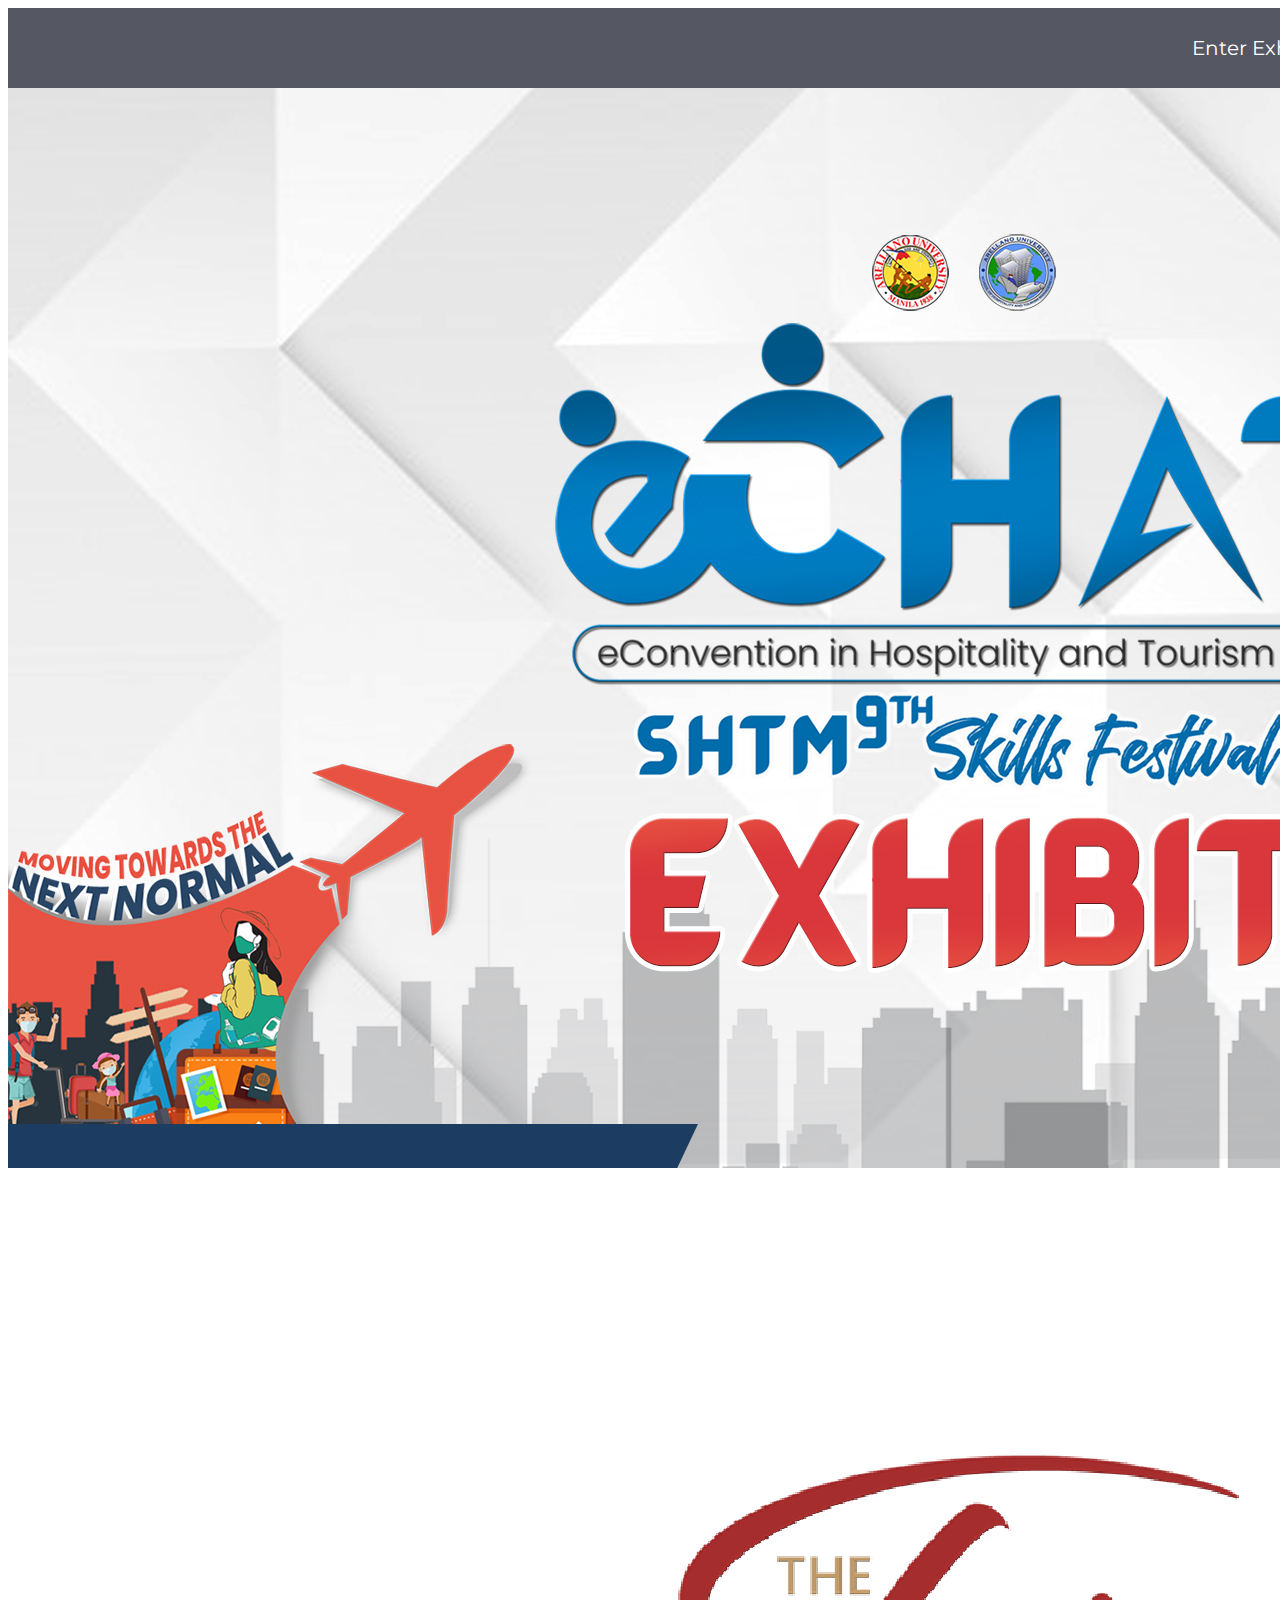
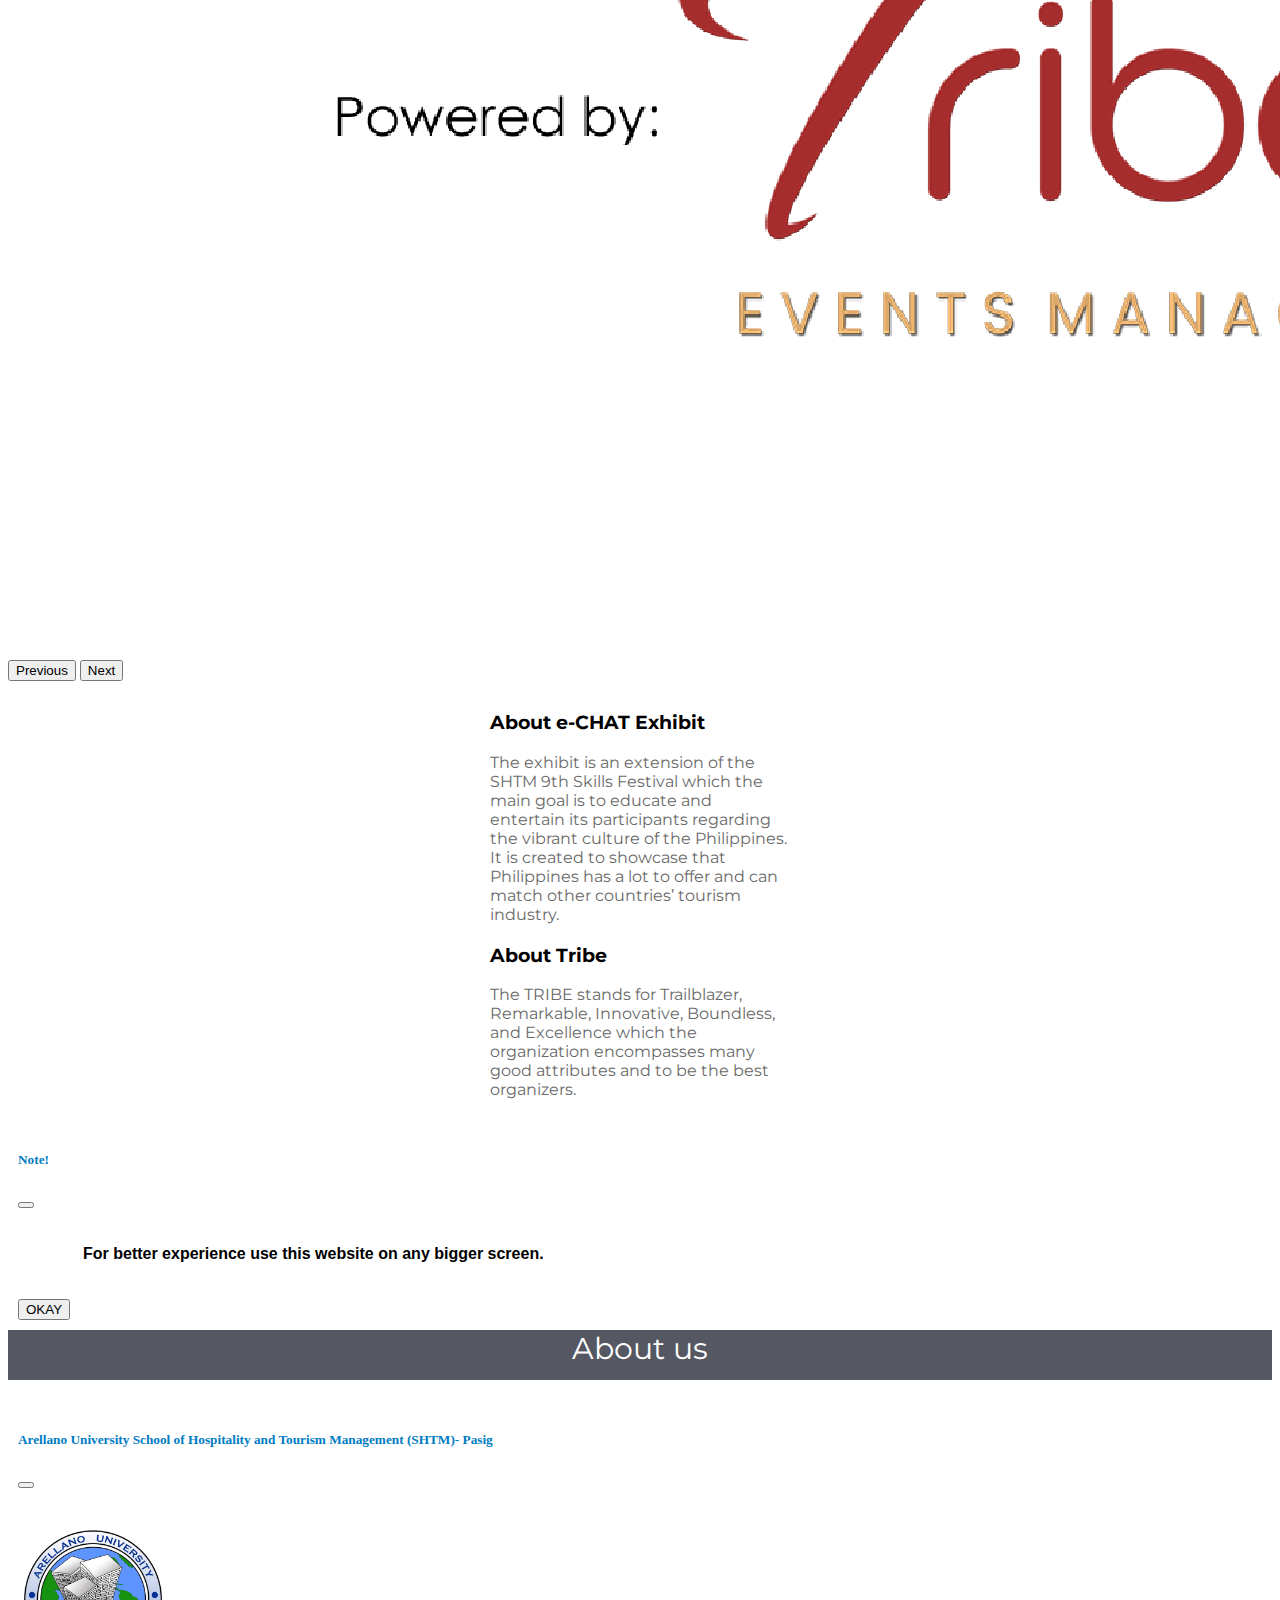
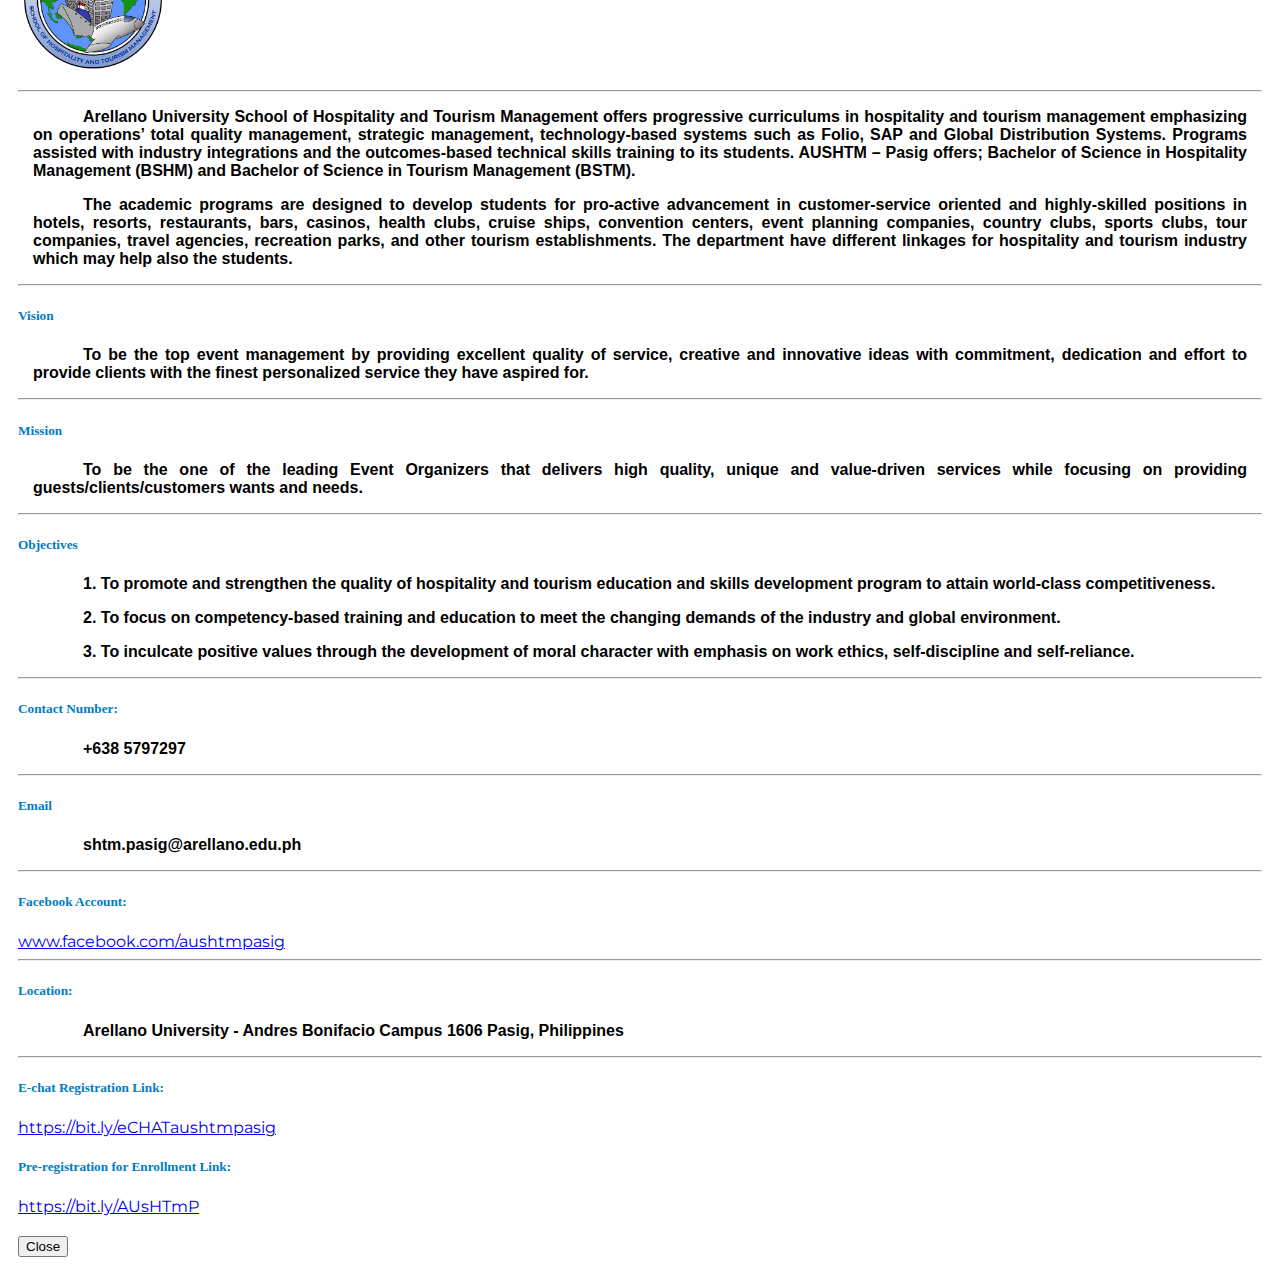
<file: eChat_Tourism_Web_OFFICIAL/index.html>
<!doctype html>
<html lang="en">

<head>
    <meta charset="utf-8">
    <meta name="viewport" content="width=device-width, initial-scale=1">

    <!-- Bootstrap Style -->
    <link href="https://cdn.jsdelivr.net/npm/bootstrap@5.0.0-beta3/dist/css/bootstrap.min.css" rel="stylesheet" integrity="sha384-eOJMYsd53ii+scO/bJGFsiCZc+5NDVN2yr8+0RDqr0Ql0h+rP48ckxlpbzKgwra6" crossorigin="anonymous">

    <!-- Icons -->
    <link rel="stylesheet" href="https://use.fontawesome.com/releases/v5.15.3/css/all.css" integrity="sha384-SZXxX4whJ79/gErwcOYf+zWLeJdY/qpuqC4cAa9rOGUstPomtqpuNWT9wdPEn2fk" crossorigin="anonymous">

    <!-- Index Style -->
    <link rel="stylesheet" href="Style/Index.css">

    <!-- Font -->
    <link rel="preconnect" href="https://fonts.gstatic.com">
    <link href="https://fonts.googleapis.com/css2?family=Rubik:wght@300;400;500&display=swap" rel="stylesheet">

    <script src="https://code.jquery.com/jquery-3.6.0.min.js" integrity="sha256-/xUj+3OJU5yExlq6GSYGSHk7tPXikynS7ogEvDej/m4=" crossorigin="anonymous"></script>

    <title>eChat Tourism</title>
    <link rel="shortcut icon" type="image/png" href="Images/logo_T.png">
</head>

<body>
    <nav>


        <a href="Pages/Exhibit.html">
            Enter Exhibit <i class="fas fa-hotel"></i>
        </a>

    </nav>

    <header>
        <div id="img-header" class="carousel slide" data-bs-ride="carousel">
            <div class="carousel-inner">
                <div class="carousel-item active">
                    <img src="Images/TRIBE LOGO.png" class="d-block w-100" alt="...">
                </div>
                <div class="carousel-item">
                    <img src="Images/powered_by_2.png" class="d-block w-100" alt="...">
                </div>
            </div>

            <button class="carousel-control-prev" type="button" data-bs-target="#img-header" data-bs-slide="prev">
                    <span class="carousel-control-prev-icon" aria-hidden="true"></span>
                    <span class="visually-hidden">Previous</span>
                </button>
            <button class="carousel-control-next" type="button" data-bs-target="#img-header" data-bs-slide="next">
                    <span class="carousel-control-next-icon" aria-hidden="true"></span>
                    <span class="visually-hidden">Next</span>
                </button>
        </div>
    </header>

    <div class="content d-flex flex-column flex-md-row">
        <div class="content-text">
            <h3>About e-CHAT Exhibit</h3>

            <p>The exhibit is an extension of the SHTM 9th Skills Festival which the main goal is to educate and entertain its participants regarding the vibrant culture of the Philippines. It is created to showcase that Philippines has a lot to offer and
                can match other countries’ tourism industry.</p>
        </div>

        <div class="content-text">
            <h3>About Tribe</h3>

            <p>The TRIBE stands for Trailblazer, Remarkable, Innovative, Boundless, and Excellence which the organization encompasses many good attributes and to be the best organizers.</p>
        </div>
    </div>

    <div class="modal fade" id="alert-modal" tabindex="-1" aria-labelledby="exampleModalLabel" aria-hidden="true">
        <div class="modal-dialog">
            <div class="modal-content">
                <div class="modal-header">
                    <h5 class="modal-title" id="exampleModalLabel">Note!</h5>
                    <button type="button" class="btn-close" data-bs-dismiss="modal" aria-label="Close"></button>
                </div>

                <div class="modal-body">
                    <p>
                        For better experience use this website on any bigger screen.
                    </p>
                </div>

                <div class="modal-footer">
                    <button type="button" class="btn btn-primary" data-bs-dismiss="modal" id="btn-okay">OKAY</button>
                </div>
            </div>
        </div>
    </div>

    <div class="footer" style="text-align: center;">About us</div>

    <div class="modal fade" id="About-modal" data-bs-backdrop="static" data-bs-keyboard="false" tabindex="-1" aria-labelledby="staticBackdropLabel" aria-hidden="true">
        <div class="modal-dialog modal-lg">
            <div class="modal-content">
                <div class="modal-header">
                    <h5 class="modal-title" id="staticBackdropLabel">Arellano University School of Hospitality and Tourism Management (SHTM)- Pasig</h5>
                    <button type="button" class="btn-close" data-bs-dismiss="modal" aria-label="Close"></button>
                </div>
                <br>
                <div class="modal-body">

                    <div style="width:150px;" class="mx-auto">
                        
                        <img src="Images/logo_T.png" width="100%">
                        
                    </div>
                    <hr>
                    <p>Arellano University School of Hospitality and Tourism Management offers progressive curriculums in hospitality and tourism management emphasizing on operations’ total quality management, strategic management, technology-based systems
                        such as Folio, SAP and Global Distribution Systems. Programs assisted with industry integrations and the outcomes-based technical skills training to its students. AUSHTM – Pasig offers; Bachelor of Science in Hospitality Management
                        (BSHM) and Bachelor of Science in Tourism Management (BSTM).</p>
                    <p>The academic programs are designed to develop students for pro-active advancement in customer-service oriented and highly-skilled positions in hotels, resorts, restaurants, bars, casinos, health clubs, cruise ships, convention centers,
                        event planning companies, country clubs, sports clubs, tour companies, travel agencies, recreation parks, and other tourism establishments. The department have different linkages for hospitality and tourism industry which may help
                        also the students.</p>
                    <hr>
                    <h5 class="mt-3">Vision</h5>
                    <p>To be the top event management by providing excellent quality of service, creative and innovative ideas with commitment, dedication and effort to provide clients with the finest personalized service they have aspired for.</p>
                    <hr>
                    <h5 class="mt-3">Mission</h5>
                    <p>To be the one of the leading Event Organizers that delivers high quality, unique and value-driven services while focusing on providing guests/clients/customers wants and needs.</p>
                    <hr>
                    <h5 class="mt-3">Objectives</h5>
                    <p>1. To promote and strengthen the quality of hospitality and tourism education and skills development program to attain world-class competitiveness.</p>
                    <p>2. To focus on competency-based training and education to meet the changing demands of the industry and global environment.</p>
                    <p>3. To inculcate positive values through the development of moral character with emphasis on work ethics, self-discipline and self-reliance.</p>
                    <hr>
                    <h5 class="mt-3">Contact Number:</h5>
                    <p>+638 5797297</p>
                    <hr>
                    <h5 class="mt-3">Email</h5>
                    <p>shtm.pasig@arellano.edu.ph</p>
                    <hr>
                    <h5 class="mt-3">Facebook Account: </h5>
                    <a href="www.facebook.com/aushtmpasig">www.facebook.com/aushtmpasig</a>

                    <hr>
                    <h5 class="mt-3">Location: </h5>
                    <p>Arellano University - Andres Bonifacio Campus 1606 Pasig, Philippines</p>

                    <hr>

                    <h5 class="mt-3">E-chat Registration Link:</h5>
                    <a href="https://bit.ly/eCHATaushtmpasig">https://bit.ly/eCHATaushtmpasig</a>

                    <h5 class="mt-3">Pre-registration for Enrollment Link:</h5>
                    <a href="https://bit.ly/AUsHTmP">https://bit.ly/AUsHTmP</a>

                </div>
                <div class=" modal-footer">
                    <button type="button" class="btn btn-secondary" data-bs-dismiss="modal">Close</button>
                </div>
            </div>
        </div>
    </div>


    <!-- Bootstrap JS -->
    <script src="https://cdn.jsdelivr.net/npm/@popperjs/core@2.9.1/dist/umd/popper.min.js" integrity="sha384-SR1sx49pcuLnqZUnnPwx6FCym0wLsk5JZuNx2bPPENzswTNFaQU1RDvt3wT4gWFG" crossorigin="anonymous "></script>
    <script src="https://cdn.jsdelivr.net/npm/bootstrap@5.0.0-beta3/dist/js/bootstrap.min.js" integrity="sha384-j0CNLUeiqtyaRmlzUHCPZ+Gy5fQu0dQ6eZ/xAww941Ai1SxSY+0EQqNXNE6DZiVc" crossorigin="anonymous "></script>

    <!--Start of Tawk.to Script-->
    <script type="text/javascript">
        $(function() {
            var Tawk_API = Tawk_API || {},
                Tawk_LoadStart = new Date();
            (function() {
                var s1 = document.createElement("script"),
                    s0 = document.getElementsByTagName("script")[0];
                s1.async = true;
                s1.src = 'https://embed.tawk.to/606c02c8f7ce182709376eea/1f2iulnre';
                s1.charset = 'UTF-8';
                s1.setAttribute('crossorigin', '*');
                s0.parentNode.insertBefore(s1, s0);
            })();

            if (/Android|webOS|iPhone|iPad|Mac|Macintosh|iPod|BlackBerry|IEMobile|Opera Mini/i.test(navigator.userAgent)) {
                $('#alert-modal').modal('show')
            }

            console.log("---------!KROI_PLANKTON!--------- ")
            $('.footer').on('click', function() {
                $('#About-modal').modal('show')
            })
        })
    </script>
    <!--End of Tawk.to Script-->


</body>

</html>
</file>
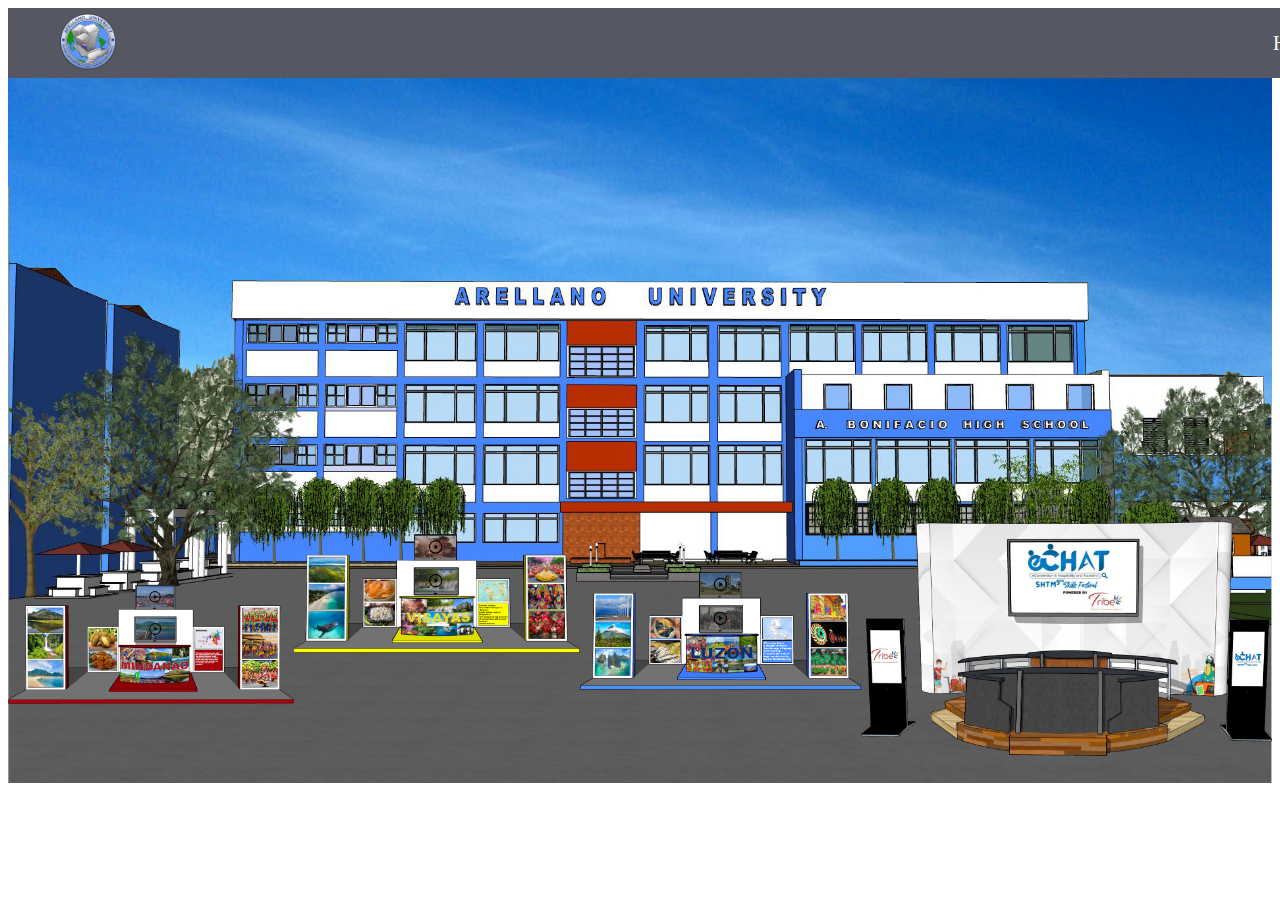
<file: eChat_Tourism_Web_OFFICIAL/Pages/Exhibit.html>
<!DOCTYPE html>
<html lang="en">

<head>
    <meta charset="UTF-8">
    <meta http-equiv="X-UA-Compatible" content="IE=edge">
    <meta name="viewport" content="width=device-width, initial-scale=1.0">
    <title>Exhibit Hall</title>

    <link rel="stylesheet" href="https://use.fontawesome.com/releases/v5.15.3/css/all.css" integrity="sha384-SZXxX4whJ79/gErwcOYf+zWLeJdY/qpuqC4cAa9rOGUstPomtqpuNWT9wdPEn2fk" crossorigin="anonymous">

    <!--Bootstrap css-->
    <link href="https://cdn.jsdelivr.net/npm/bootstrap@5.0.0-beta3/dist/css/bootstrap.min.css" rel="stylesheet" integrity="sha384-eOJMYsd53ii+scO/bJGFsiCZc+5NDVN2yr8+0RDqr0Ql0h+rP48ckxlpbzKgwra6" crossorigin="anonymous">

    <link rel="stylesheet" href="../Style/Exhibit.style.css">
    <link rel="shortcut icon" type="image/png" href="../Images/logo_T.png">
</head>

<body>
    <nav>
        <img src="../Images/logo_T.png" width="60px">

        <a href="../index.html">Home <i class="fas fa-home"></i></a>
    </nav>

    <img src="../Images/Arellano-BG.JPG" class="au-bg" width="100%">

    <div class="container-fluid">
        <div class="inner-container">
            <div class="desk-booth px-lg-2">
                <img id="desk-booth" class="desk" img src="../Images/desk.png">
            </div>
            <div class="luzon-booth px-lg-2">
                <img id="Luzon-booth" class="Luzon-booth" img src="../Images/Luzon_Booth.png">
            </div>
            <div class="visayas-booth px-lg-2">
                <img id="Visayas-booth" class="Visayas-booth" img src="../Images/Visayas_Booth.png">
            </div>
            <div class="mindanao-booth px-lg-2">
                <img id="Mindanao-booth" class="Mindanao-booth" img src="../Images/Mindanao_Booth.png">
            </div>
        </div>
    </div>

    <script src="../Script/Exhibit.script.js"></script>

    <!--Bootstrap js-->
    <script src="https://cdn.jsdelivr.net/npm/bootstrap@5.0.0-beta3/dist/js/bootstrap.bundle.min.js" integrity="sha384-JEW9xMcG8R+pH31jmWH6WWP0WintQrMb4s7ZOdauHnUtxwoG2vI5DkLtS3qm9Ekf" crossorigin="anonymous"></script>

<!--Start of Tawk.to Script-->
<script type="text/javascript">
    var Tawk_API=Tawk_API||{}, Tawk_LoadStart=new Date();
    (function(){
    var s1=document.createElement("script"),s0=document.getElementsByTagName("script")[0];
    s1.async=true;
    s1.src='https://embed.tawk.to/606c02c8f7ce182709376eea/1f2iulnre';
    s1.charset='UTF-8';
    s1.setAttribute('crossorigin','*');
    s0.parentNode.insertBefore(s1,s0);
    })();
    </script>
    <!--End of Tawk.to Script-->

</body>

</html>
</file>
<file: eChat_Tourism_Web_OFFICIAL/Style/Index.css>
@import url("https://fonts.googleapis.com/css2?family=Montserrat:wght@500&display=swap");
body {
  font-family: "Montserrat", sans-serif;
}

nav {
  width: 100%;
  height: 70px;
  padding: 5px 15px;
  background-color: rgba(43, 45, 59, 0.8);
  display: flex;
  align-items: center;
  justify-content: flex-end;
}

nav a {
  text-decoration: none;
  font-size: 20px;
  color: #ffffff;
  font-weight: 400;
}

nav a:hover {
  color: #da373c;
}

.content {
  margin-top: 30px;
}

.content .content-text {
  max-width: 300px;
  margin: 20px auto;
}

.content p {
  color: rgb(105, 105, 105);
}

.modal-dialog {
  margin-top: 20px;
}

.modal-body,
.modal-footer,
.modal-header {
  padding: 10px;
}

@media (min-width: 768px) {
  nav {
    padding: 5px 50px;
  }
}

@media (min-width: 992px) {
  .content {
    padding: 0px 100px;
  }
}

@media (min-width: 1200px) {
  .content {
    padding: 0px 200px;
  }
}

.footer {
  background-color: rgba(43, 45, 59, 0.8);
  height: 50px;
  font-size: 30px;
  color: white;
  font-weight: 400;
  cursor: pointer;
}

.footer:hover {
  color: #da373c;
}

.modal.fade h5,
.modal.fade h6 {
  font-family: "Segoe Print";
  color: #007cc3;
  font-weight: 600;
}

.modal.fade p,
.modal.fade ul li {
  font-weight: 600;
  text-align: justify;
  font-family: "Open Sans", sans-serif;
}

.modal.fade p {
  text-indent: 50px;
  padding-left: 15px;
  padding-right: 15px;
}
</file>
<file: eChat_Tourism_Web_OFFICIAL/Style/Exhibit.style.css>
nav {
    width: 100%;
    padding: 5px 50px;
    background-color: rgba(43, 45, 59, 0.8);
    display: flex;
    justify-content: space-between;
    align-items: center;
}

nav a {
    text-decoration: none;
    font-size: 20px;
    color: #ffffff;
    font-weight: 400;
}

nav a:hover {
    color: #da373c;
}

.inner-container {
    display: flex;
    flex-direction: column;
}

.inner-container .desk-booth,
.inner-container .luzon-booth,
.inner-container .visayas-booth,
.inner-container .mindanao-booth {
    max-width: 500px;
    margin-left: auto;
    margin-right: auto;
    margin-top: 50px;
    margin-bottom: 50px;
    transition: 1s;
    cursor: pointer;
}

.luzon-booth:hover {
    transform: scale(1.2);
}

.visayas-booth:hover {
    transform: scale(1.2);
}

.mindanao-booth:hover {
    transform: scale(1.2);
}

.desk-booth:hover {
    transform: scale(1.2);
}

.inner-container img{
    width: 100%;
}

@media (min-width: 992px) {
    .inner-container {
        flex-direction: row-reverse;
        margin-top: -25%;
    }
    .luzon-booth {
        margin-top: 8% !important;
    }
    .visayas-booth {
        margin-top: 5% !important;
    }
    .mindanao-booth {
        margin-top: 9% !important;
    }
}
</file>
